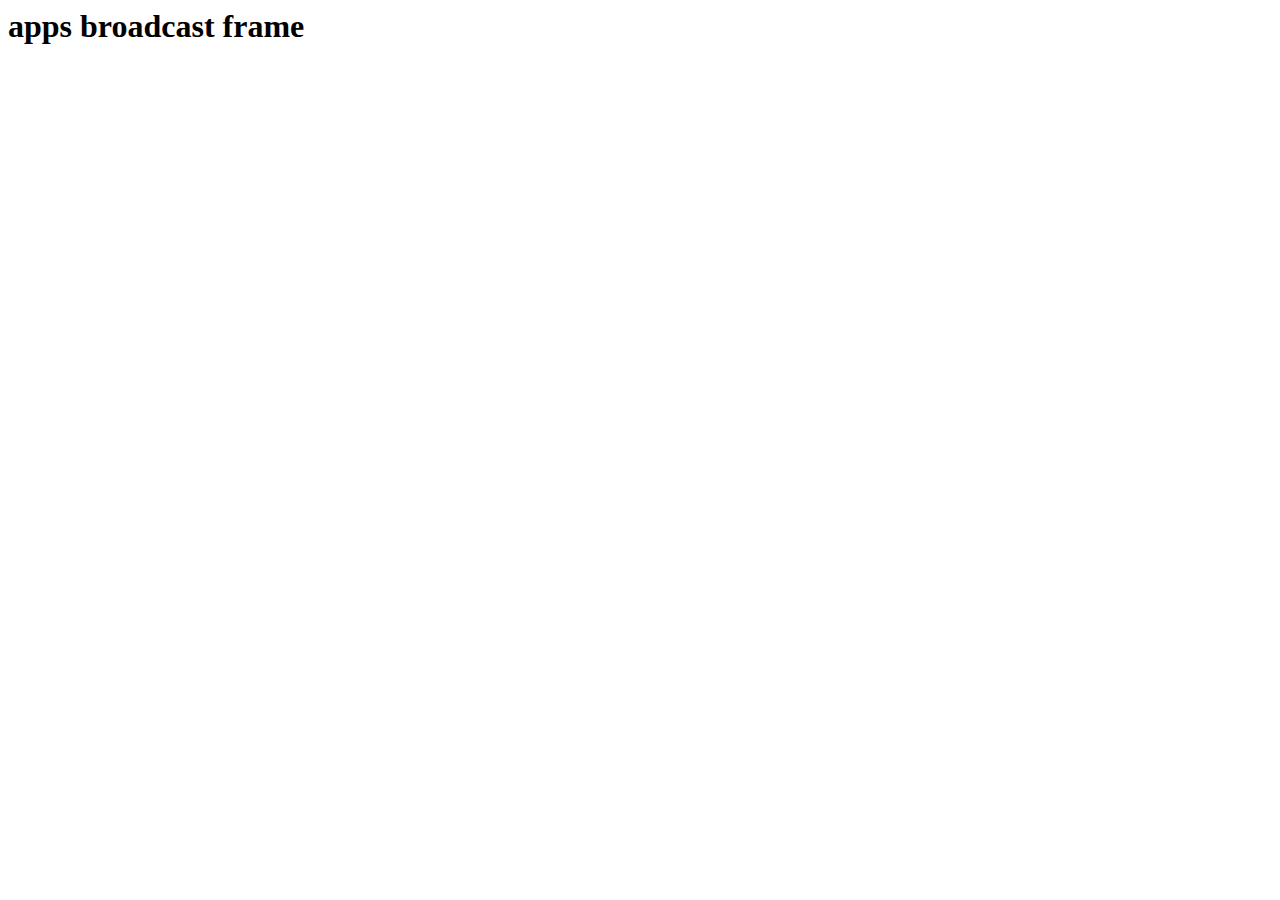
<file: w5/Scaling - IBM Watson Studio_files/index.html>
<!-- saved from url=(0053)https://cdn.walkme.com/sdk-broadcast-frame/index.html -->
<html><head><meta http-equiv="Content-Type" content="text/html; charset=windows-1252"><script async="" src="./settings.txt" id="wm_settings_e5295567d48743d68ad93f178214a8ea"></script><script async="" src="./walkme_config_5d477da5e7dd41a187e42e4f817fb515.js.download" id="wm_config_e5295567d48743d68ad93f178214a8ea"></script></head><body><h1>apps broadcast frame</h1><script src="./index.js.download"></script></body></html>
</file>
